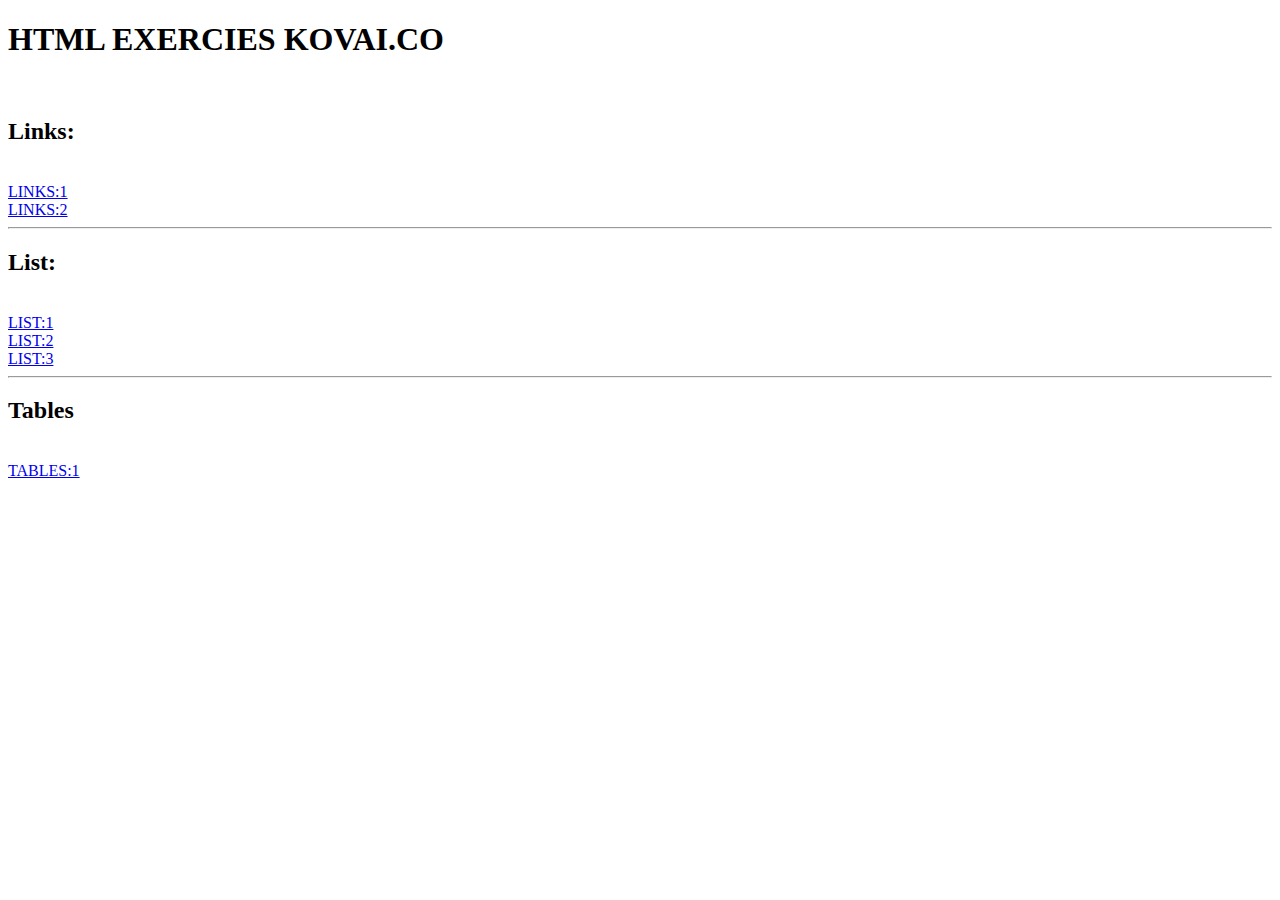
<file: index.html>
<!DOCTYPE html>
<html lang="en">
<head>
  <meta charset="UTF-8">
  <title>HTML EXCERCIES KOVAI.CO</title>
</head>
<body>
  <h1>HTML EXERCIES KOVAI.CO</h1><br><h2>Links:</h2><br>
  <a href="First.html" target="_blank"> LINKS:1 </a><br>
  <a href="second.html" target="_blank"> LINKS:2 </a>
 <hr>
 <h2>List:</h2><br>
 <a href="First-order.html" target="_blank"> LIST:1 </a><br>
  <a href="Descripition-List.html" target="_blank"> LIST:2 </a><br>
  <a href="nested-list.html" target="_blank"> LIST:3</a><hr>

  <h2>Tables</h2><br>
  <a href="Styling-Tables.html" target="_blank"> TABLES:1 </a><br>
</body>
</html>
</file>
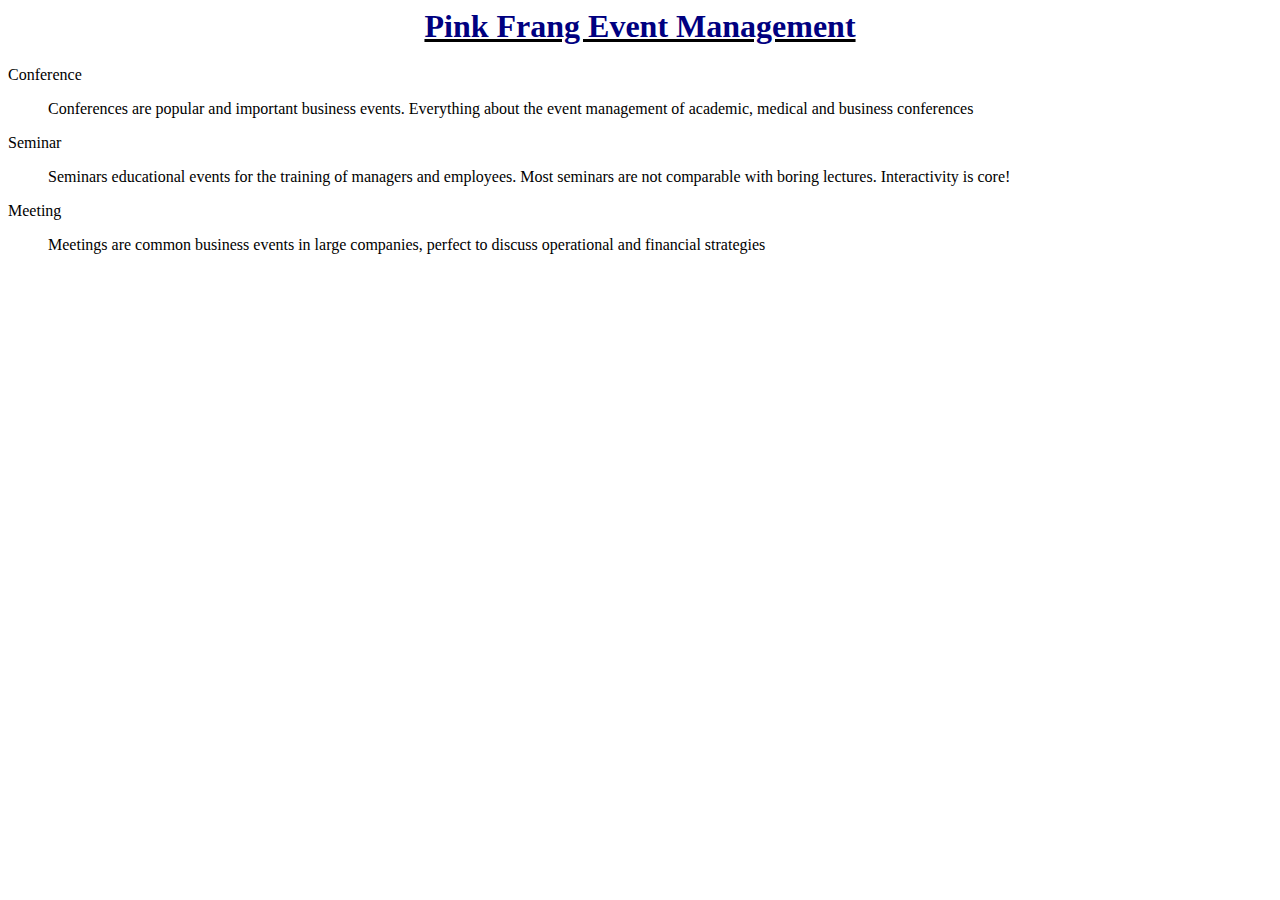
<file: Descripition-List.html>
<html>
    <head>
        <title>
            Description List
        </title>
    </head>
    <link rel="stylesheet" href="order.css">
    <body>
        <div class="heading">
          <u> <h1>Pink Frang Event Management</h1></u>
        </div>
        <div>
            <dl>
                Conference
            </dl>
            <dd>
                Conferences are popular and important business events. Everything about the event management of academic, medical and business conferences  
            </dd>
            <dl>
                Seminar
            </dl><dd>
                Seminars educational events for the training of managers and employees. Most seminars are not comparable with boring lectures. Interactivity is core!
            </dd>
            <dl>
                Meeting
            </dl>
            <dd>
                Meetings are common business events in large companies, perfect to discuss operational and financial strategies
            </dd>
        </div>
    </body>
</html>
</file>
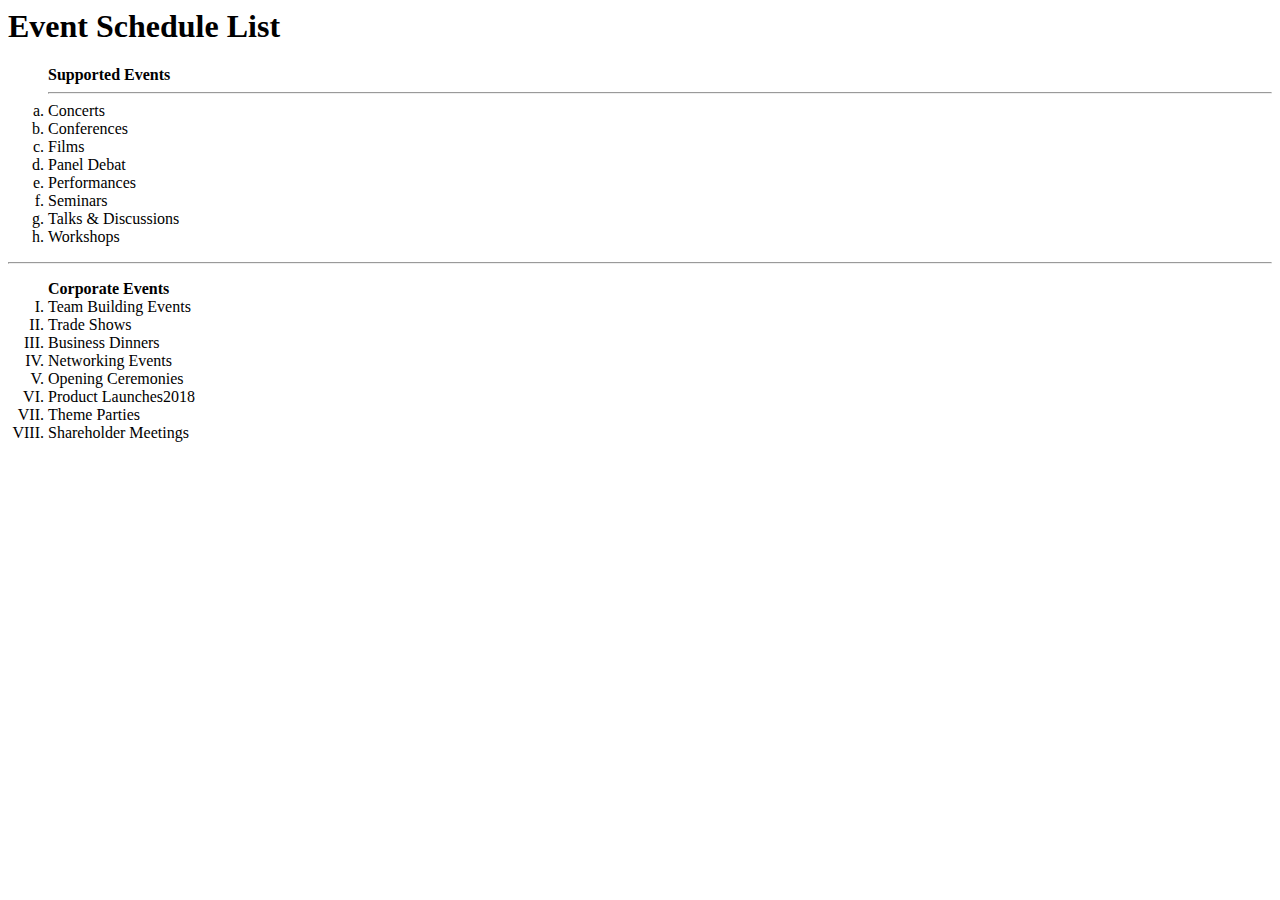
<file: First-order.html>
<html>
    <head>
        <title>
            Common Events</title>
    </head>
    <link rel="stylesheet" href="order.css">
    <body>

        <h1>Event Schedule List</h1>
        <div>
            <ol type="a" class="list"><b>
                Supported Events
            </b><hr>
                <li>
                    Concerts
                </li>
                
                <li>Conferences</li>
                
                <li>
                    Films 
                </li>
                 <li>
                    Panel Debat
                </li>
                 <li>
                    Performances
                </li>
                 <li>
                    Seminars
                </li>
                 <li>
                    Talks & Discussions
                </li>
                 <li>
                    Workshops 
                </li>
            </ol><hr>
<ol type="I"><b>Corporate Events</b>

<li>Team Building Events</li>
<li>Trade Shows</li>
<li> Business Dinners</li>
<li>
    Networking Events  
</li>
<li>
    Opening Ceremonies  
</li>
<li>
    Product Launches2018 
</li>
<li>
    Theme Parties   
</li>
<li>
    Shareholder Meetings  
</li>
</ol>
        </div>
        </body>
</html>
</file>
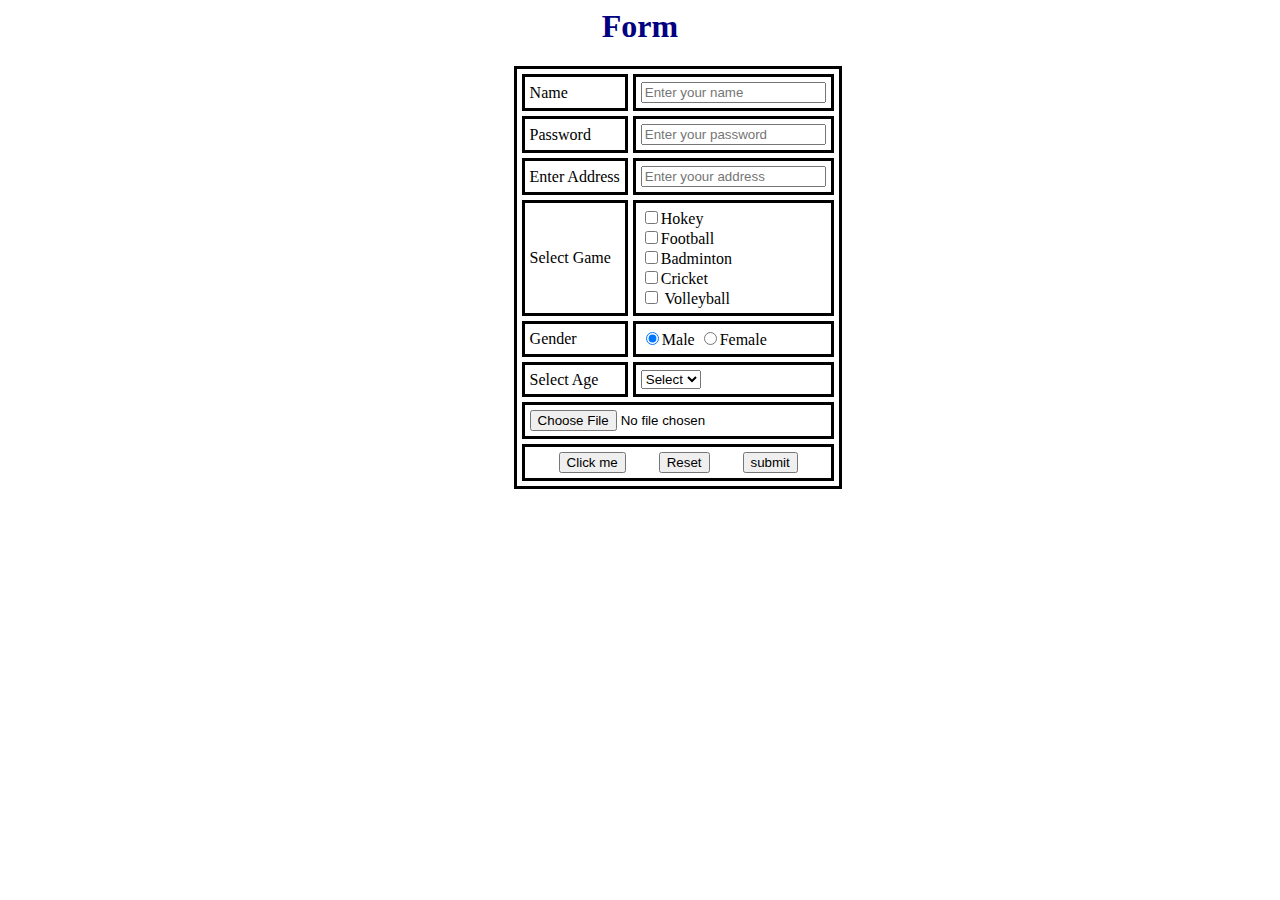
<file: form.html>
<html>
    <head>
        <title>
            Form
        </title>
        <link rel="stylesheet" href="order.css">

    </head>
    <body>
        <div class="heading">
            <h1>Form</h1>

        </div>
        <div class="Formtable">
            <form></form>
            <table cellpadding="5px" cellspacing="5px">
            
                
         
               <tr><td><label for="name">Name</label></td>
               <td> <input type="text" name="name" placeholder="Enter your name"></td></tr>
                <tr><td>
                    <label for="password">Password</label></td>
                    <td><input type="password" name="password" placeholder="Enter your password"></td></tr>

                <tr>
                    <td>
                        Enter Address
                    </td>
                    <td>
                        <input type="text" name="address" placeholder="Enter yoour address" id="address">
                    </td>
                </tr>

                <tr>
                    <td>
                        Select Game
                    </td>
                    <td><input type="checkbox" name="s1" >Hokey <br>
                    <input type="checkbox" name="s2">Football<br>
                <input type="checkbox" name="s3" >Badminton <br>
                <input type="checkbox" name="s4">Cricket<br>
                <input type="checkbox" name="s5"> Volleyball</td>

                </tr>
                <tr>
                    <td>
                        Gender
                    </td>
                    <td>
                        <input type="radio" name="malebtn"  checked="true" />Male
                        <input type="radio" name="femalebtn"   />Female


                    </td></tr>
                    <td>
                        Select Age
                    </td>
                    <td><select>select
                    <option>Select</option>
                    <option>15</option>
                    <option>16</option>
                    <option>17</option>
                    <option>18</option>
                    <option>19</option>
                    <option>20</option>
                    <option>21</option>
                    <option>22</option></select></td>
                </tr>

                <tr>
                    <td colspan="2">
                       <input type="file" name="file"> 
                    </td>

                </tr>
                <tr>
                    <td colspan="2"><input type="button" name="click" value="Click me" class="formbtn">
                    <input type="button" name="reset" value="Reset" class="formbtn">
                    <input type="submit" value="submit" class="formbtn"></td>
                </tr>
        </table>

        </div>

       
    </body>
</html>
</file>
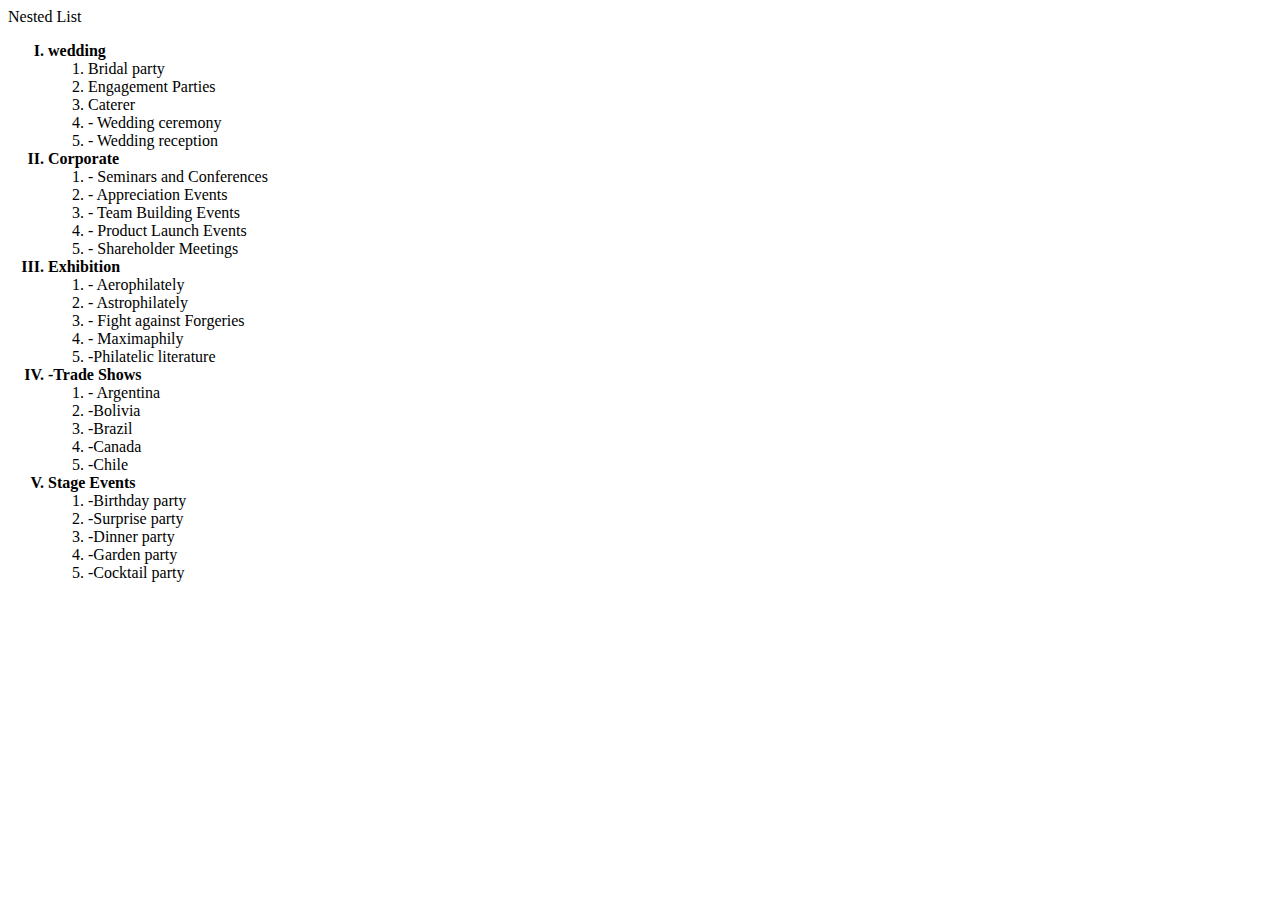
<file: nested-List.html>
<html>
    <head>
        <title>
            Nested List
        </title>
    </head>
    <body>
        <div class="heading">Nested List</div>
        <div>
            <ol type="I">
                <strong><li>wedding</li></strong>
            <ol>
                <li>Bridal party</li>
                <li>Engagement Parties</li>
                <li>Caterer</li>

                    <li> - Wedding ceremony </li>
                    <li> - Wedding reception </li>
                        
                    
                
            </ol>
<strong><li>Corporate </li></strong><ol>
<li> - Seminars and Conferences </li>
     <li> - Appreciation Events </li>
 <li> - Team Building Events </li>
     <li> - Product Launch Events </li>
    <li> - Shareholder Meetings</li>
            </ol>
            <strong><li>
                Exhibition
            </li></strong>
            <ol>
                <li> - Aerophilately </li>
                    <li> - Astrophilately </li>
                    <li> - Fight against Forgeries </li>
                     <li> - Maximaphily </li>
                    <li> -Philatelic literature </li>


                    
            </ol>
            <strong><li> -Trade Shows</li> </strong>
                <ol> <li> - Argentina </li>
                 <li> -Bolivia </li>
                 <li> -Brazil</li> 
                 <li> -Canada </li>
                 <li> -Chile</li>
                </ol>

                <strong><li>Stage Events</li> </strong>
<ol><li> -Birthday party </li>
<li> -Surprise party </li>
 <li> -Dinner party </li>
 <li> -Garden party </li>
 <li> -Cocktail party </li>
</ol>

</ol>

        </div>
    </body>
</html>
</file>
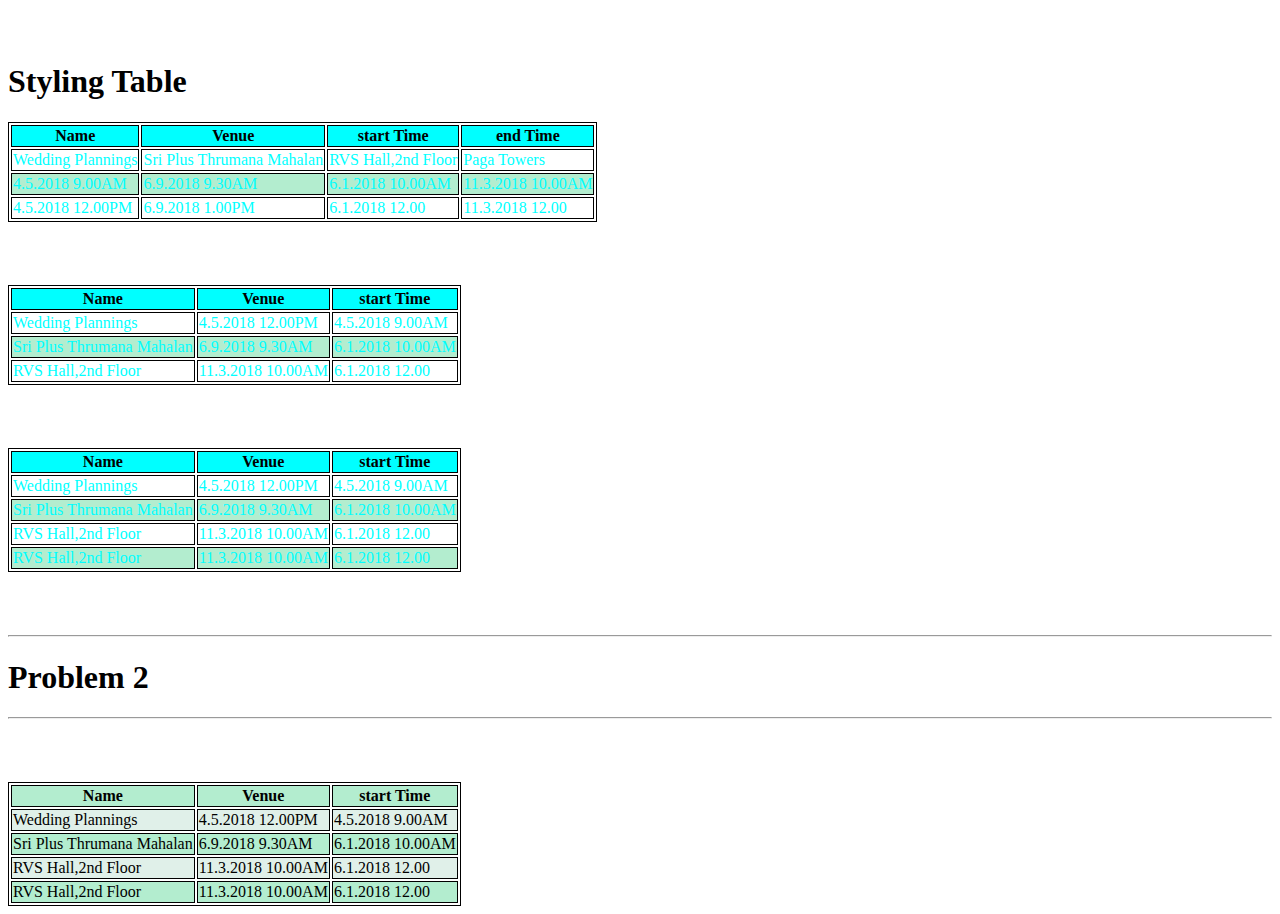
<file: Styling-Tables.html>
<html>
    <head>

        <title>
            Styling Table
        </title>
        <link rel="stylesheet" href="Styling-Tables.css">
    </head>
    <body>
        <div>
            <h1>Styling Table</h1>
        </div>
        <dv>
            <table>
                <tr>
                    <th>Name</th>
                    <th>Venue</th>
                    <th>start Time</th>
                    <th>end Time</th>

                </tr>
                <tr>
                    <td>Wedding Plannings</td>
                    <td>Sri Plus Thrumana Mahalan</td>
                    <td>RVS Hall,2nd Floor </td>
                    <td>Paga Towers</td>

                </tr>
                <tr>
                    <td>4.5.2018 9.00AM</td>
                    <td>6.9.2018 9.30AM</td>
                    <td>6.1.2018 10.00AM</td>
                    <td>11.3.2018 10.00AM</td>
                    

                </tr>
                <tr>
                    <td>
                        4.5.2018 12.00PM
                    </td><td>6.9.2018 1.00PM
                        </td>
                    <td>6.1.2018 12.00</td><td>11.3.2018 12.00</td>

                </tr>

            </table>
           
        </dv>

        <div class="table2">
            <table>
                <tr>
                    <th>Name</th>
                    <th>Venue</th>
                    <th>start Time</th>
               

                </tr>
                <tr>
                    <td>Wedding Plannings</td>
                    <td>
                        4.5.2018 12.00PM
                    </td>
                    <td>4.5.2018 9.00AM</td>

                </tr>
                <tr>
                    <td>Sri Plus Thrumana Mahalan</td>
                  
                    
                    <td>6.9.2018 9.30AM</td>
                    <td>6.1.2018 10.00AM</td>
                
                 
                    

                </tr>
                <tr>
                   
                    <td>RVS Hall,2nd Floor </td>
                    <td>11.3.2018 10.00AM</td>
              
                    <td>6.1.2018 12.00</td>

                </tr>

            </table>
        </div>

        <div class="table3">
            <table>
                <tr>
                    <th>Name</th>
                    <th>Venue</th>
                    <th>start Time</th>
               

                </tr>
                <tr>
                    <td>Wedding Plannings</td>
                    <td>
                        4.5.2018 12.00PM
                    </td>
                    <td>4.5.2018 9.00AM</td>

                </tr>
                <tr>
                    <td>Sri Plus Thrumana Mahalan</td>
                  
                    
                    <td>6.9.2018 9.30AM</td>
                    <td>6.1.2018 10.00AM</td>
                
                 
                    

                </tr>
                <tr>
                   
                    <td>RVS Hall,2nd Floor </td>
                    <td>11.3.2018 10.00AM</td>
              
                    <td>6.1.2018 12.00</td>

                </tr>
                <tr>
                   
                    <td>RVS Hall,2nd Floor </td>
                    <td>11.3.2018 10.00AM</td>
              
                    <td>6.1.2018 12.00</td>

                </tr>
            </table>
        </div>


        <div class="heading"><hr>
            <h1>Problem 2</h1><hr>

        </div>
        <div class="stripedTable">
            <table>
                <tr>
                    <th>Name</th>
                    <th>Venue</th>
                    <th>start Time</th>
               

                </tr>
                <tr>
                    <td>Wedding Plannings</td>
                    <td>
                        4.5.2018 12.00PM
                    </td>
                    <td>4.5.2018 9.00AM</td>

                </tr>
                <tr>
                    <td>Sri Plus Thrumana Mahalan</td>
                  
                    
                    <td>6.9.2018 9.30AM</td>
                    <td>6.1.2018 10.00AM</td>
                
                 
                    

                </tr>
                <tr>
                   
                    <td>RVS Hall,2nd Floor </td>
                    <td>11.3.2018 10.00AM</td>
              
                    <td>6.1.2018 12.00</td>

                </tr>
                <tr>
                   
                    <td>RVS Hall,2nd Floor </td>
                    <td>11.3.2018 10.00AM</td>
              
                    <td>6.1.2018 12.00</td>

                </tr>
            </table>
        </div>


    </body>
</html>
</file>
<file: order.css>
.heading h1{
    text-align: center;
    color:navy
}

table,th,td{
    border:3px solid black;
    
}

.formbtn{
    margin-left: 29;
}

.formtable{
    margin-left:40%;
}
</file>
<file: Styling-Tables.css>
table,tr,th,td{
    border: 0.5px solid black;
}
th{
    background-color: aqua;

}

td{
    color:aqua;
}

div{
    margin-top:5%;
}

.stripedTable th,tr:nth-child(odd){
 background-color:#b3edcf ;
}
.stripedTable td{
    color:black;
}
.stripedTable tr:nth-child(even){
    background-color:#e0f0e9 ;
    
   }
</file>
